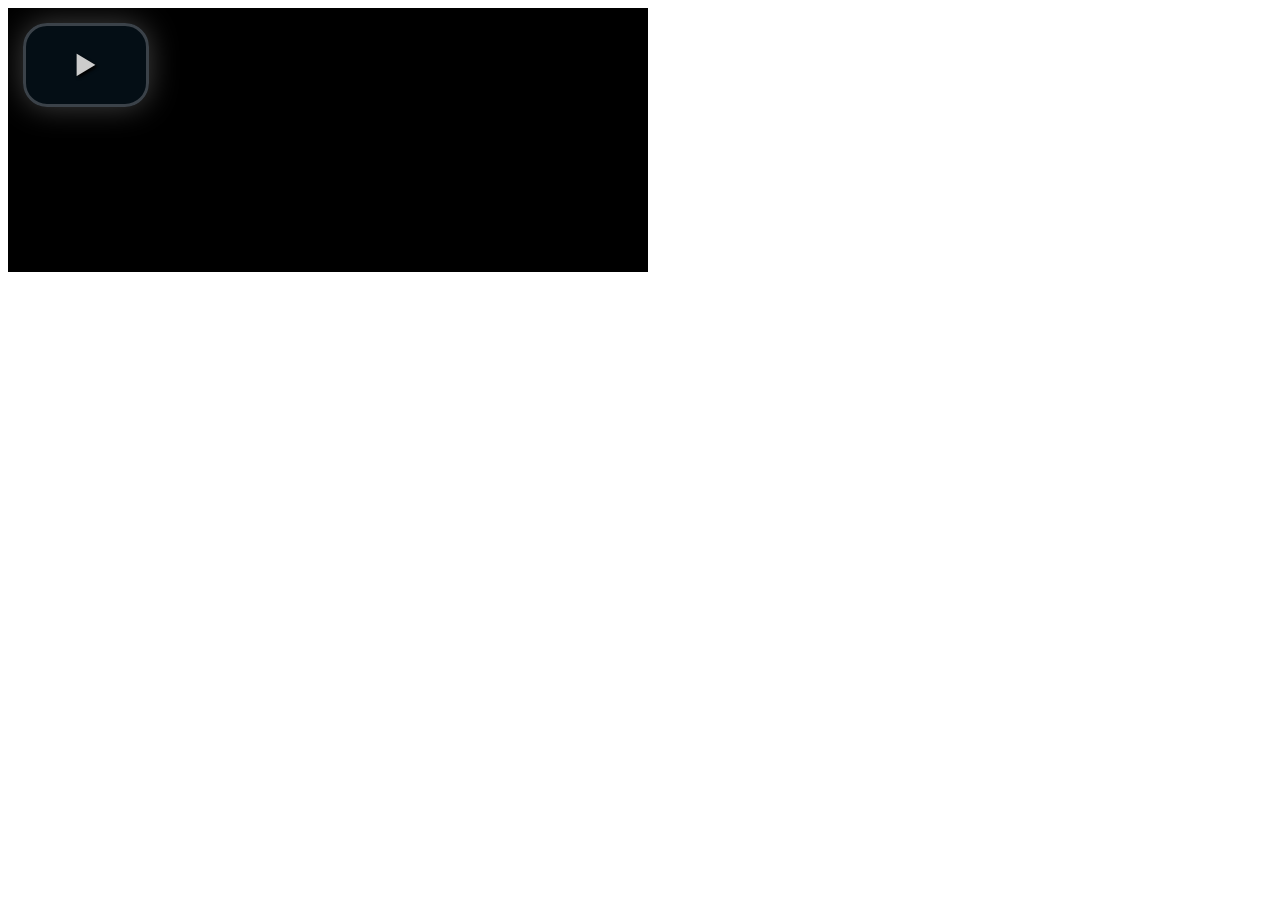
<file: video-js/demo.html>
<!DOCTYPE html>
<html>
<head>
  <title>Video.js | HTML5 Video Player</title>

  <!-- Chang URLs to wherever Video.js files will be hosted -->
  <link href="video-js.css" rel="stylesheet" type="text/css">
  <!-- video.js must be in the <head> for older IEs to work. -->
  <script src="video.js"></script>

  <!-- Unless using the CDN hosted version, update the URL to the Flash SWF -->
  <script>
    videojs.options.flash.swf = "video-js.swf";
  </script>


</head>
<body>

  <video id="example_video_1" class="video-js vjs-default-skin" controls preload="none" width="640" height="264"
      poster="http://video-js.zencoder.com/oceans-clip.png"
      data-setup="{}">
    <source src="http://video-js.zencoder.com/oceans-clip.mp4" type='video/mp4' />
    <source src="http://video-js.zencoder.com/oceans-clip.webm" type='video/webm' />
    <source src="http://video-js.zencoder.com/oceans-clip.ogv" type='video/ogg' />
    <track kind="captions" src="demo.captions.vtt" srclang="en" label="English"></track><!-- Tracks need an ending tag thanks to IE9 -->
    <track kind="subtitles" src="demo.captions.vtt" srclang="en" label="English"></track><!-- Tracks need an ending tag thanks to IE9 -->
    <p class="vjs-no-js">To view this video please enable JavaScript, and consider upgrading to a web browser that <a href="http://videojs.com/html5-video-support/" target="_blank">supports HTML5 video</a></p>
  </video>

</body>
</html>
</file>
<file: video-js/video-js.css>
/*!
Video.js Default Styles (http://videojs.com)
Version 4.10.2
Create your own skin at http://designer.videojs.com
*/
/* SKIN
================================================================================
The main class name for all skin-specific styles. To make your own skin,
replace all occurances of 'vjs-default-skin' with a new name. Then add your new
skin name to your video tag instead of the default skin.
e.g. <video class="video-js my-skin-name">
*/
.vjs-default-skin {
  color: #cccccc;
}
/* Custom Icon Font
--------------------------------------------------------------------------------
The control icons are from a custom font. Each icon corresponds to a character
(e.g. "\e001"). Font icons allow for easy scaling and coloring of icons.
*/
@font-face {
  font-family: 'VideoJS';
  src: url('font/vjs.eot');
  src: url('font/vjs.eot?#iefix') format('embedded-opentype'), url('font/vjs.woff') format('woff'), url('font/vjs.ttf') format('truetype'), url('font/vjs.svg#icomoon') format('svg');
  font-weight: normal;
  font-style: normal;
}
/* Base UI Component Classes
--------------------------------------------------------------------------------
*/
/* Slider - used for Volume bar and Seek bar */
.vjs-default-skin .vjs-slider {
  /* Replace browser focus hightlight with handle highlight */
  outline: 0;
  position: relative;
  cursor: pointer;
  padding: 0;
  /* background-color-with-alpha */
  background-color: #333333;
  background-color: rgba(51, 51, 51, 0.9);
}
.vjs-default-skin .vjs-slider:focus {
  /* box-shadow */
  -webkit-box-shadow: 0 0 2em #ffffff;
  -moz-box-shadow: 0 0 2em #ffffff;
  box-shadow: 0 0 2em #ffffff;
}
.vjs-default-skin .vjs-slider-handle {
  position: absolute;
  /* Needed for IE6 */
  left: 0;
  top: 0;
}
.vjs-default-skin .vjs-slider-handle:before {
  content: "\e009";
  font-family: VideoJS;
  font-size: 1em;
  line-height: 1;
  text-align: center;
  text-shadow: 0em 0em 1em #fff;
  position: absolute;
  top: 0;
  left: 0;
  /* Rotate the square icon to make a diamond */
  /* transform */
  -webkit-transform: rotate(-45deg);
  -moz-transform: rotate(-45deg);
  -ms-transform: rotate(-45deg);
  -o-transform: rotate(-45deg);
  transform: rotate(-45deg);
}
/* Control Bar
--------------------------------------------------------------------------------
The default control bar that is a container for most of the controls.
*/
.vjs-default-skin .vjs-control-bar {
  /* Start hidden */
  display: none;
  position: absolute;
  /* Place control bar at the bottom of the player box/video.
     If you want more margin below the control bar, add more height. */
  bottom: 0;
  /* Use left/right to stretch to 100% width of player div */
  left: 0;
  right: 0;
  /* Height includes any margin you want above or below control items */
  height: 3.0em;
  /* background-color-with-alpha */
  background-color: #07141e;
  background-color: rgba(7, 20, 30, 0.7);
}
/* Show the control bar only once the video has started playing */
.vjs-default-skin.vjs-has-started .vjs-control-bar {
  display: block;
  /* Visibility needed to make sure things hide in older browsers too. */

  visibility: visible;
  opacity: 1;
  /* transition */
  -webkit-transition: visibility 0.1s, opacity 0.1s;
  -moz-transition: visibility 0.1s, opacity 0.1s;
  -o-transition: visibility 0.1s, opacity 0.1s;
  transition: visibility 0.1s, opacity 0.1s;
}
/* Hide the control bar when the video is playing and the user is inactive  */
.vjs-default-skin.vjs-has-started.vjs-user-inactive.vjs-playing .vjs-control-bar {
  display: block;
  visibility: hidden;
  opacity: 0;
  /* transition */
  -webkit-transition: visibility 1s, opacity 1s;
  -moz-transition: visibility 1s, opacity 1s;
  -o-transition: visibility 1s, opacity 1s;
  transition: visibility 1s, opacity 1s;
}
.vjs-default-skin.vjs-controls-disabled .vjs-control-bar {
  display: none;
}
.vjs-default-skin.vjs-using-native-controls .vjs-control-bar {
  display: none;
}
/* The control bar shouldn't show after an error */
.vjs-default-skin.vjs-error .vjs-control-bar {
  display: none;
}
/* Don't hide the control bar if it's audio */
.vjs-audio.vjs-default-skin.vjs-has-started.vjs-user-inactive.vjs-playing .vjs-control-bar {
  opacity: 1;
  visibility: visible;
}
/* IE8 is flakey with fonts, and you have to change the actual content to force
fonts to show/hide properly.
  - "\9" IE8 hack didn't work for this
  - Found in XP IE8 from http://modern.ie. Does not show up in "IE8 mode" in IE9
*/
@media \0screen {
  .vjs-default-skin.vjs-user-inactive.vjs-playing .vjs-control-bar :before {
    content: "";
  }
}
/* General styles for individual controls. */
.vjs-default-skin .vjs-control {
  outline: none;
  position: relative;
  float: left;
  text-align: center;
  margin: 0;
  padding: 0;
  height: 3.0em;
  width: 4em;
}
/* Font button icons */
.vjs-default-skin .vjs-control:before {
  font-family: VideoJS;
  font-size: 1.5em;
  line-height: 2;
  position: absolute;
  top: 0;
  left: 0;
  width: 100%;
  height: 100%;
  text-align: center;
  text-shadow: 1px 1px 1px rgba(0, 0, 0, 0.5);
}
/* Replacement for focus outline */
.vjs-default-skin .vjs-control:focus:before,
.vjs-default-skin .vjs-control:hover:before {
  text-shadow: 0em 0em 1em #ffffff;
}
.vjs-default-skin .vjs-control:focus {
  /*  outline: 0; */
  /* keyboard-only users cannot see the focus on several of the UI elements when
  this is set to 0 */

}
/* Hide control text visually, but have it available for screenreaders */
.vjs-default-skin .vjs-control-text {
  /* hide-visually */
  border: 0;
  clip: rect(0 0 0 0);
  height: 1px;
  margin: -1px;
  overflow: hidden;
  padding: 0;
  position: absolute;
  width: 1px;
}
/* Play/Pause
--------------------------------------------------------------------------------
*/
.vjs-default-skin .vjs-play-control {
  width: 5em;
  cursor: pointer;
}
.vjs-default-skin .vjs-play-control:before {
  content: "\e001";
}
.vjs-default-skin.vjs-playing .vjs-play-control:before {
  content: "\e002";
}
/* Playback toggle
--------------------------------------------------------------------------------
*/
.vjs-default-skin .vjs-playback-rate .vjs-playback-rate-value {
  font-size: 1.5em;
  line-height: 2;
  position: absolute;
  top: 0;
  left: 0;
  width: 100%;
  height: 100%;
  text-align: center;
  text-shadow: 1px 1px 1px rgba(0, 0, 0, 0.5);
}
.vjs-default-skin .vjs-playback-rate.vjs-menu-button .vjs-menu .vjs-menu-content {
  width: 4em;
  left: -2em;
  list-style: none;
}
/* Volume/Mute
-------------------------------------------------------------------------------- */
.vjs-default-skin .vjs-mute-control,
.vjs-default-skin .vjs-volume-menu-button {
  cursor: pointer;
  float: right;
}
.vjs-default-skin .vjs-mute-control:before,
.vjs-default-skin .vjs-volume-menu-button:before {
  content: "\e006";
}
.vjs-default-skin .vjs-mute-control.vjs-vol-0:before,
.vjs-default-skin .vjs-volume-menu-button.vjs-vol-0:before {
  content: "\e003";
}
.vjs-default-skin .vjs-mute-control.vjs-vol-1:before,
.vjs-default-skin .vjs-volume-menu-button.vjs-vol-1:before {
  content: "\e004";
}
.vjs-default-skin .vjs-mute-control.vjs-vol-2:before,
.vjs-default-skin .vjs-volume-menu-button.vjs-vol-2:before {
  content: "\e005";
}
.vjs-default-skin .vjs-volume-control {
  width: 5em;
  float: right;
}
.vjs-default-skin .vjs-volume-bar {
  width: 5em;
  height: 0.6em;
  margin: 1.1em auto 0;
}
.vjs-default-skin .vjs-volume-level {
  position: absolute;
  top: 0;
  left: 0;
  height: 0.5em;
  /* assuming volume starts at 1.0 */

  width: 100%;
  background: #66a8cc url([data-uri]) -50% 0 repeat;
}
.vjs-default-skin .vjs-volume-bar .vjs-volume-handle {
  width: 0.5em;
  height: 0.5em;
  /* Assumes volume starts at 1.0. If you change the size of the
     handle relative to the volume bar, you'll need to update this value
     too. */

  left: 4.5em;
}
.vjs-default-skin .vjs-volume-handle:before {
  font-size: 0.9em;
  top: -0.2em;
  left: -0.2em;
  width: 1em;
  height: 1em;
}
/* The volume menu button is like menu buttons (captions/subtitles) but works
    a little differently. It needs to be possible to tab to the volume slider
    without hitting space bar on the menu button. To do this we're not using
    display:none to hide the slider menu by default, and instead setting the
    width and height to zero. */
.vjs-default-skin .vjs-volume-menu-button .vjs-menu {
  display: block;
  width: 0;
  height: 0;
  border-top-color: transparent;
}
.vjs-default-skin .vjs-volume-menu-button .vjs-menu .vjs-menu-content {
  height: 0;
  width: 0;
}
.vjs-default-skin .vjs-volume-menu-button:hover .vjs-menu,
.vjs-default-skin .vjs-volume-menu-button .vjs-menu.vjs-lock-showing {
  border-top-color: rgba(7, 40, 50, 0.5);
  /* Same as ul background */

}
.vjs-default-skin .vjs-volume-menu-button:hover .vjs-menu .vjs-menu-content,
.vjs-default-skin .vjs-volume-menu-button .vjs-menu.vjs-lock-showing .vjs-menu-content {
  height: 2.9em;
  width: 10em;
}
/* Progress
--------------------------------------------------------------------------------
*/
.vjs-default-skin .vjs-progress-control {
  position: absolute;
  left: 0;
  right: 0;
  width: auto;
  font-size: 0.3em;
  height: 1em;
  /* Set above the rest of the controls. */
  top: -1em;
  /* Shrink the bar slower than it grows. */
  /* transition */
  -webkit-transition: all 0.4s;
  -moz-transition: all 0.4s;
  -o-transition: all 0.4s;
  transition: all 0.4s;
}
/* On hover, make the progress bar grow to something that's more clickable.
    This simply changes the overall font for the progress bar, and this
    updates both the em-based widths and heights, as wells as the icon font */
.vjs-default-skin:hover .vjs-progress-control {
  font-size: .9em;
  /* Even though we're not changing the top/height, we need to include them in
      the transition so they're handled correctly. */

  /* transition */
  -webkit-transition: all 0.2s;
  -moz-transition: all 0.2s;
  -o-transition: all 0.2s;
  transition: all 0.2s;
}
/* Box containing play and load progresses. Also acts as seek scrubber. */
.vjs-default-skin .vjs-progress-holder {
  height: 100%;
}
/* Progress Bars */
.vjs-default-skin .vjs-progress-holder .vjs-play-progress,
.vjs-default-skin .vjs-progress-holder .vjs-load-progress,
.vjs-default-skin .vjs-progress-holder .vjs-load-progress div {
  position: absolute;
  display: block;
  height: 100%;
  margin: 0;
  padding: 0;
  /* updated by javascript during playback */

  width: 0;
  /* Needed for IE6 */
  left: 0;
  top: 0;
}
.vjs-default-skin .vjs-play-progress {
  /*
    Using a data URI to create the white diagonal lines with a transparent
      background. Surprisingly works in IE8.
      Created using http://www.patternify.com
    Changing the first color value will change the bar color.
    Also using a paralax effect to make the lines move backwards.
      The -50% left position makes that happen.
  */

  background: #66a8cc url([data-uri]) -50% 0 repeat;
}
.vjs-default-skin .vjs-load-progress {
  background: #646464 /* IE8- Fallback */;
  background: rgba(255, 255, 255, 0.2);
}
/* there are child elements of the load progress bar that represent the
   specific time ranges that have been buffered */
.vjs-default-skin .vjs-load-progress div {
  background: #787878 /* IE8- Fallback */;
  background: rgba(255, 255, 255, 0.1);
}
.vjs-default-skin .vjs-seek-handle {
  width: 1.5em;
  height: 100%;
}
.vjs-default-skin .vjs-seek-handle:before {
  padding-top: 0.1em /* Minor adjustment */;
}
/* Live Mode
--------------------------------------------------------------------------------
*/
.vjs-default-skin.vjs-live .vjs-time-controls,
.vjs-default-skin.vjs-live .vjs-time-divider,
.vjs-default-skin.vjs-live .vjs-progress-control {
  display: none;
}
.vjs-default-skin.vjs-live .vjs-live-display {
  display: block;
}
/* Live Display
--------------------------------------------------------------------------------
*/
.vjs-default-skin .vjs-live-display {
  display: none;
  font-size: 1em;
  line-height: 3em;
}
/* Time Display
--------------------------------------------------------------------------------
*/
.vjs-default-skin .vjs-time-controls {
  font-size: 1em;
  /* Align vertically by making the line height the same as the control bar */
  line-height: 3em;
}
.vjs-default-skin .vjs-current-time {
  float: left;
}
.vjs-default-skin .vjs-duration {
  float: left;
}
/* Remaining time is in the HTML, but not included in default design */
.vjs-default-skin .vjs-remaining-time {
  display: none;
  float: left;
}
.vjs-time-divider {
  float: left;
  line-height: 3em;
}
/* Fullscreen
--------------------------------------------------------------------------------
*/
.vjs-default-skin .vjs-fullscreen-control {
  width: 3.8em;
  cursor: pointer;
  float: right;
}
.vjs-default-skin .vjs-fullscreen-control:before {
  content: "\e000";
}
/* Switch to the exit icon when the player is in fullscreen */
.vjs-default-skin.vjs-fullscreen .vjs-fullscreen-control:before {
  content: "\e00b";
}
/* Big Play Button (play button at start)
--------------------------------------------------------------------------------
Positioning of the play button in the center or other corners can be done more
easily in the skin designer. http://designer.videojs.com/
*/
.vjs-default-skin .vjs-big-play-button {
  left: 0.5em;
  top: 0.5em;
  font-size: 3em;
  display: block;
  z-index: 2;
  position: absolute;
  width: 4em;
  height: 2.6em;
  text-align: center;
  vertical-align: middle;
  cursor: pointer;
  opacity: 1;
  /* Need a slightly gray bg so it can be seen on black backgrounds */
  /* background-color-with-alpha */
  background-color: #07141e;
  background-color: rgba(7, 20, 30, 0.7);
  border: 0.1em solid #3b4249;
  /* border-radius */
  -webkit-border-radius: 0.8em;
  -moz-border-radius: 0.8em;
  border-radius: 0.8em;
  /* box-shadow */
  -webkit-box-shadow: 0px 0px 1em rgba(255, 255, 255, 0.25);
  -moz-box-shadow: 0px 0px 1em rgba(255, 255, 255, 0.25);
  box-shadow: 0px 0px 1em rgba(255, 255, 255, 0.25);
  /* transition */
  -webkit-transition: all 0.4s;
  -moz-transition: all 0.4s;
  -o-transition: all 0.4s;
  transition: all 0.4s;
}
/* Optionally center */
.vjs-default-skin.vjs-big-play-centered .vjs-big-play-button {
  /* Center it horizontally */
  left: 50%;
  margin-left: -2.1em;
  /* Center it vertically */
  top: 50%;
  margin-top: -1.4000000000000001em;
}
/* Hide if controls are disabled */
.vjs-default-skin.vjs-controls-disabled .vjs-big-play-button {
  display: none;
}
/* Hide when video starts playing */
.vjs-default-skin.vjs-has-started .vjs-big-play-button {
  display: none;
}
/* Hide on mobile devices. Remove when we stop using native controls
    by default on mobile  */
.vjs-default-skin.vjs-using-native-controls .vjs-big-play-button {
  display: none;
}
.vjs-default-skin:hover .vjs-big-play-button,
.vjs-default-skin .vjs-big-play-button:focus {
  outline: 0;
  border-color: #fff;
  /* IE8 needs a non-glow hover state */
  background-color: #505050;
  background-color: rgba(50, 50, 50, 0.75);
  /* box-shadow */
  -webkit-box-shadow: 0 0 3em #ffffff;
  -moz-box-shadow: 0 0 3em #ffffff;
  box-shadow: 0 0 3em #ffffff;
  /* transition */
  -webkit-transition: all 0s;
  -moz-transition: all 0s;
  -o-transition: all 0s;
  transition: all 0s;
}
.vjs-default-skin .vjs-big-play-button:before {
  content: "\e001";
  font-family: VideoJS;
  /* In order to center the play icon vertically we need to set the line height
     to the same as the button height */

  line-height: 2.6em;
  text-shadow: 0.05em 0.05em 0.1em #000;
  text-align: center /* Needed for IE8 */;
  position: absolute;
  left: 0;
  width: 100%;
  height: 100%;
}
.vjs-error .vjs-big-play-button {
  display: none;
}
/* Error Display
--------------------------------------------------------------------------------
*/
.vjs-error-display {
  display: none;
}
.vjs-error .vjs-error-display {
  display: block;
  position: absolute;
  left: 0;
  top: 0;
  width: 100%;
  height: 100%;
}
.vjs-error .vjs-error-display:before {
  content: 'X';
  font-family: Arial;
  font-size: 4em;
  color: #666666;
  /* In order to center the play icon vertically we need to set the line height
     to the same as the button height */

  line-height: 1;
  text-shadow: 0.05em 0.05em 0.1em #000;
  text-align: center /* Needed for IE8 */;
  vertical-align: middle;
  position: absolute;
  left: 0;
  top: 50%;
  margin-top: -0.5em;
  width: 100%;
}
.vjs-error-display div {
  position: absolute;
  bottom: 1em;
  right: 0;
  left: 0;
  font-size: 1.4em;
  text-align: center;
  padding: 3px;
  background: #000000;
  background: rgba(0, 0, 0, 0.5);
}
.vjs-error-display a,
.vjs-error-display a:visited {
  color: #F4A460;
}
/* Loading Spinner
--------------------------------------------------------------------------------
*/
.vjs-loading-spinner {
  /* Should be hidden by default */
  display: none;
  position: absolute;
  top: 50%;
  left: 50%;
  font-size: 4em;
  line-height: 1;
  width: 1em;
  height: 1em;
  margin-left: -0.5em;
  margin-top: -0.5em;
  opacity: 0.75;
}
/* Show the spinner when waiting for data and seeking to a new time */
.vjs-waiting .vjs-loading-spinner,
.vjs-seeking .vjs-loading-spinner {
  display: block;
  /* only animate when showing because it can be processor heavy */
  /* animation */
  -webkit-animation: spin 1.5s infinite linear;
  -moz-animation: spin 1.5s infinite linear;
  -o-animation: spin 1.5s infinite linear;
  animation: spin 1.5s infinite linear;
}
/* Errors are unrecoverable without user interaction so hide the spinner */
.vjs-error .vjs-loading-spinner {
  display: none;
  /* ensure animation doesn't continue while hidden */
  /* animation */
  -webkit-animation: none;
  -moz-animation: none;
  -o-animation: none;
  animation: none;
}
.vjs-default-skin .vjs-loading-spinner:before {
  content: "\e01e";
  font-family: VideoJS;
  position: absolute;
  top: 0;
  left: 0;
  width: 1em;
  height: 1em;
  text-align: center;
  text-shadow: 0em 0em 0.1em #000;
}
@-moz-keyframes spin {
  0% {
    -moz-transform: rotate(0deg);
  }
  100% {
    -moz-transform: rotate(359deg);
  }
}
@-webkit-keyframes spin {
  0% {
    -webkit-transform: rotate(0deg);
  }
  100% {
    -webkit-transform: rotate(359deg);
  }
}
@-o-keyframes spin {
  0% {
    -o-transform: rotate(0deg);
  }
  100% {
    -o-transform: rotate(359deg);
  }
}
@keyframes spin {
  0% {
    transform: rotate(0deg);
  }
  100% {
    transform: rotate(359deg);
  }
}
/* Menu Buttons (Captions/Subtitles/etc.)
--------------------------------------------------------------------------------
*/
.vjs-default-skin .vjs-menu-button {
  float: right;
  cursor: pointer;
}
.vjs-default-skin .vjs-menu {
  display: none;
  position: absolute;
  bottom: 0;
  left: 0em;
  /* (Width of vjs-menu - width of button) / 2 */

  width: 0em;
  height: 0em;
  margin-bottom: 3em;
  border-left: 2em solid transparent;
  border-right: 2em solid transparent;
  border-top: 1.55em solid #000000;
  /* Same width top as ul bottom */

  border-top-color: rgba(7, 40, 50, 0.5);
  /* Same as ul background */

}
/* Button Pop-up Menu */
.vjs-default-skin .vjs-menu-button .vjs-menu .vjs-menu-content {
  display: block;
  padding: 0;
  margin: 0;
  position: absolute;
  width: 10em;
  bottom: 1.5em;
  /* Same bottom as vjs-menu border-top */

  max-height: 15em;
  overflow: auto;
  left: -5em;
  /* Width of menu - width of button / 2 */

  /* background-color-with-alpha */
  background-color: #07141e;
  background-color: rgba(7, 20, 30, 0.7);
  /* box-shadow */
  -webkit-box-shadow: -0.2em -0.2em 0.3em rgba(255, 255, 255, 0.2);
  -moz-box-shadow: -0.2em -0.2em 0.3em rgba(255, 255, 255, 0.2);
  box-shadow: -0.2em -0.2em 0.3em rgba(255, 255, 255, 0.2);
}
.vjs-default-skin .vjs-menu-button:hover .vjs-control-content .vjs-menu,
.vjs-default-skin .vjs-control-content .vjs-menu.vjs-lock-showing {
  display: block;
}
.vjs-default-skin .vjs-menu-button ul li {
  list-style: none;
  margin: 0;
  padding: 0.3em 0 0.3em 0;
  line-height: 1.4em;
  font-size: 1.2em;
  text-align: center;
  text-transform: lowercase;
}
.vjs-default-skin .vjs-menu-button ul li.vjs-selected {
  background-color: #000;
}
.vjs-default-skin .vjs-menu-button ul li:focus,
.vjs-default-skin .vjs-menu-button ul li:hover,
.vjs-default-skin .vjs-menu-button ul li.vjs-selected:focus,
.vjs-default-skin .vjs-menu-button ul li.vjs-selected:hover {
  outline: 0;
  color: #111;
  /* background-color-with-alpha */
  background-color: #ffffff;
  background-color: rgba(255, 255, 255, 0.75);
  /* box-shadow */
  -webkit-box-shadow: 0 0 1em #ffffff;
  -moz-box-shadow: 0 0 1em #ffffff;
  box-shadow: 0 0 1em #ffffff;
}
.vjs-default-skin .vjs-menu-button ul li.vjs-menu-title {
  text-align: center;
  text-transform: uppercase;
  font-size: 1em;
  line-height: 2em;
  padding: 0;
  margin: 0 0 0.3em 0;
  font-weight: bold;
  cursor: default;
}
/* Subtitles Button */
.vjs-default-skin .vjs-subtitles-button:before {
  content: "\e00c";
}
/* Captions Button */
.vjs-default-skin .vjs-captions-button:before {
  content: "\e008";
}
/* Chapters Button */
.vjs-default-skin .vjs-chapters-button:before {
  content: "\e00c";
}
.vjs-default-skin .vjs-chapters-button.vjs-menu-button .vjs-menu .vjs-menu-content {
  width: 24em;
  left: -12em;
}
/* Replacement for focus outline */
.vjs-default-skin .vjs-captions-button:focus .vjs-control-content:before,
.vjs-default-skin .vjs-captions-button:hover .vjs-control-content:before {
  /* box-shadow */
  -webkit-box-shadow: 0 0 1em #ffffff;
  -moz-box-shadow: 0 0 1em #ffffff;
  box-shadow: 0 0 1em #ffffff;
}
/*
REQUIRED STYLES (be careful overriding)
================================================================================
When loading the player, the video tag is replaced with a DIV,
that will hold the video tag or object tag for other playback methods.
The div contains the video playback element (Flash or HTML5) and controls,
and sets the width and height of the video.

** If you want to add some kind of border/padding (e.g. a frame), or special
positioning, use another containing element. Otherwise you risk messing up
control positioning and full window mode. **
*/
.video-js {
  background-color: #000;
  position: relative;
  padding: 0;
  /* Start with 10px for base font size so other dimensions can be em based and
     easily calculable. */

  font-size: 10px;
  /* Allow poster to be vertially aligned. */

  vertical-align: middle;
  /*  display: table-cell; */
  /*This works in Safari but not Firefox.*/

  /* Provide some basic defaults for fonts */

  font-weight: normal;
  font-style: normal;
  /* Avoiding helvetica: issue #376 */

  font-family: Arial, sans-serif;
  /* Turn off user selection (text highlighting) by default.
     The majority of player components will not be text blocks.
     Text areas will need to turn user selection back on. */

  /* user-select */
  -webkit-user-select: none;
  -moz-user-select: none;
  -ms-user-select: none;
  user-select: none;
}
/* Playback technology elements expand to the width/height of the containing div
    <video> or <object> */
.video-js .vjs-tech {
  position: absolute;
  top: 0;
  left: 0;
  width: 100%;
  height: 100%;
}
/* Fix for Firefox 9 fullscreen (only if it is enabled). Not needed when
   checking fullScreenEnabled. */
.video-js:-moz-full-screen {
  position: absolute;
}
/* Fullscreen Styles */
body.vjs-full-window {
  padding: 0;
  margin: 0;
  height: 100%;
  /* Fix for IE6 full-window. http://www.cssplay.co.uk/layouts/fixed.html */
  overflow-y: auto;
}
.video-js.vjs-fullscreen {
  position: fixed;
  overflow: hidden;
  z-index: 1000;
  left: 0;
  top: 0;
  bottom: 0;
  right: 0;
  width: 100% !important;
  height: 100% !important;
  /* IE6 full-window (underscore hack) */
  _position: absolute;
}
.video-js:-webkit-full-screen {
  width: 100% !important;
  height: 100% !important;
}
.video-js.vjs-fullscreen.vjs-user-inactive {
  cursor: none;
}
/* Poster Styles */
.vjs-poster {
  background-repeat: no-repeat;
  background-position: 50% 50%;
  background-size: contain;
  cursor: pointer;
  margin: 0;
  padding: 0;
  position: absolute;
  top: 0;
  right: 0;
  bottom: 0;
  left: 0;
}
.vjs-poster img {
  display: block;
  margin: 0 auto;
  max-height: 100%;
  padding: 0;
  width: 100%;
}
/* Hide the poster after the video has started playing */
.video-js.vjs-has-started .vjs-poster {
  display: none;
}
/* Don't hide the poster if we're playing audio */
.video-js.vjs-audio.vjs-has-started .vjs-poster {
  display: block;
}
/* Hide the poster when controls are disabled because it's clickable
    and the native poster can take over */
.video-js.vjs-controls-disabled .vjs-poster {
  display: none;
}
/* Hide the poster when native controls are used otherwise it covers them */
.video-js.vjs-using-native-controls .vjs-poster {
  display: none;
}
/* Text Track Styles */
/* Overall track holder for both captions and subtitles */
.video-js .vjs-text-track-display {
  text-align: center;
  position: absolute;
  bottom: 4em;
  /* Leave padding on left and right */
  left: 1em;
  right: 1em;
}
/* Move captions down when controls aren't being shown */
.video-js.vjs-user-inactive.vjs-playing .vjs-text-track-display {
  bottom: 1em;
}
/* Individual tracks */
.video-js .vjs-text-track {
  display: none;
  font-size: 1.4em;
  text-align: center;
  margin-bottom: 0.1em;
  /* Transparent black background, or fallback to all black (oldIE) */
  /* background-color-with-alpha */
  background-color: #000000;
  background-color: rgba(0, 0, 0, 0.5);
}
.video-js .vjs-subtitles {
  color: #ffffff /* Subtitles are white */;
}
.video-js .vjs-captions {
  color: #ffcc66 /* Captions are yellow */;
}
.vjs-tt-cue {
  display: block;
}
/* Increase font-size when fullscreen */
.video-js.vjs-fullscreen .vjs-text-track {
  font-size: 3em;
}
/* Hide disabled or unsupported controls */
.vjs-default-skin .vjs-hidden {
  display: none;
}
.vjs-lock-showing {
  display: block !important;
  opacity: 1;
  visibility: visible;
}
/*  In IE8 w/ no JavaScript (no HTML5 shim), the video tag doesn't register.
    The .video-js classname on the video tag also isn't considered.
    This optional paragraph inside the video tag can provide a message to users
    about what's required to play video. */
.vjs-no-js {
  padding: 20px;
  color: #ccc;
  background-color: #333;
  font-size: 18px;
  font-family: Arial, sans-serif;
  text-align: center;
  width: 300px;
  height: 150px;
  margin: 0px auto;
}
.vjs-no-js a,
.vjs-no-js a:visited {
  color: #F4A460;
}
/* -----------------------------------------------------------------------------
The original source of this file lives at
https://github.com/videojs/video.js/blob/master/src/css/video-js.less */
</file>
